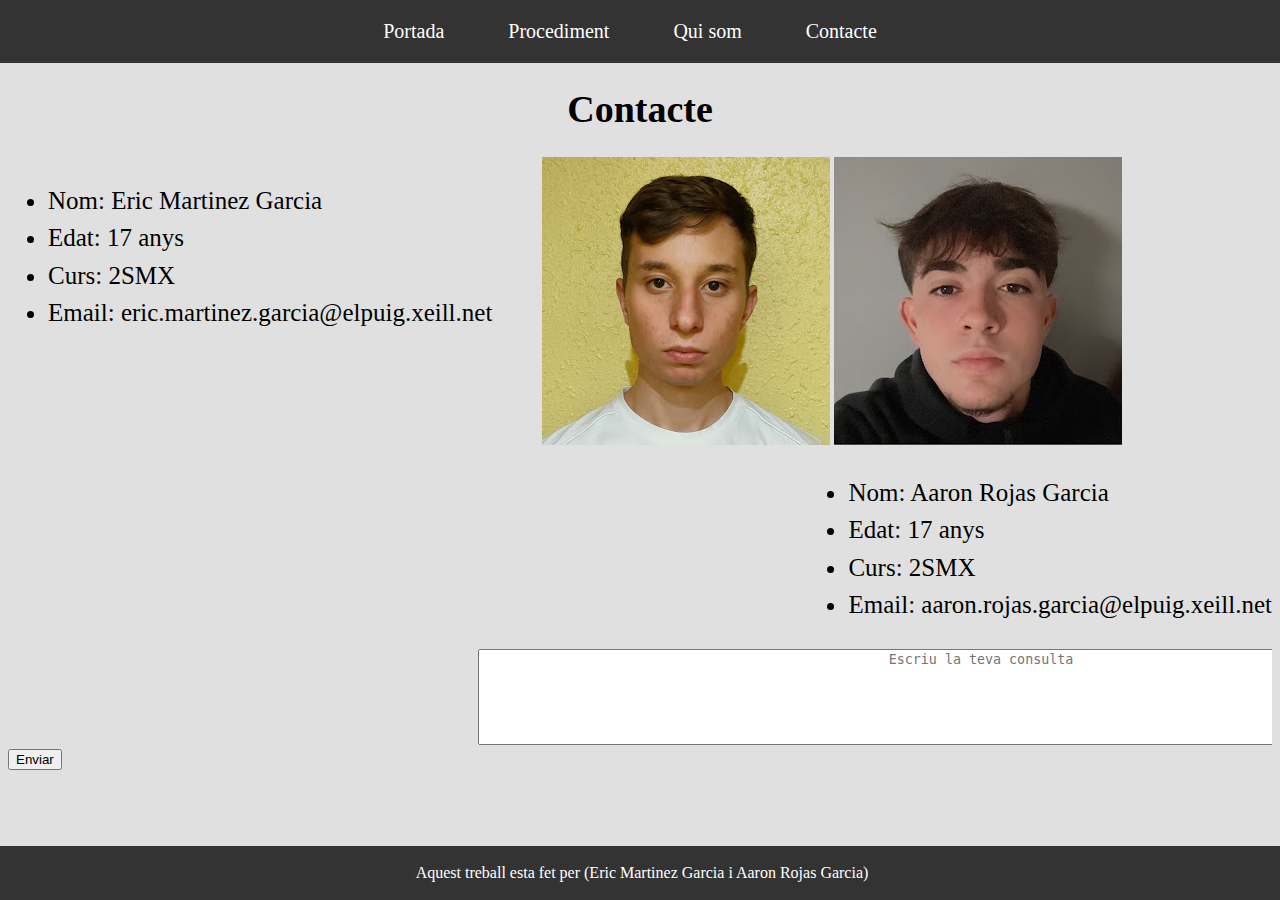
<file: contacte.html>
<!DOCTYPE html>
<html>
<head>
  <meta charset="utf-8" />
  <title>Contacte</title>
  <link rel="stylesheet" href="style.css">
</head>
<body>
  <br>
  <br>
  <br>
  <h1 class="titol1">Contacte</h1>
  <nav>
    <ul>
      <li><a href="index.html">Portada</a></li>
      <li><a href="procediment.html">Procediment</a></li>
      <li><a href="quisom.html">Qui som</a></li>
      <li><a href="contacte.html">Contacte</a></li>
    </ul>
  </nav>
  <div class="container">
    <img src="Eric.jpg" class="imagen-izquierda">
    <ul class="listaviñetasi">
        <li>Nom: Eric Martinez Garcia</li>
        <li>Edat: 17 anys</li>
        <li>Curs: 2SMX</li>
        <li>Email: eric.martinez.garcia@elpuig.xeill.net</li>
    </ul>
    <img src="Aaron.jpg" class="imagen-derecha">
    <ul class="listaviñetasd">
        <li>Nom: Aaron Rojas Garcia</li>
        <li>Edat: 17 anys</li>
        <li>Curs: 2SMX</li>
        <li>Email: aaron.rojas.garcia@elpuig.xeill.net</li>
    </ul>
    <br>
    <br>
    <br>  
    <br>
    <br>
    <br> 
    <form action="contacte.php" method="post">
      <textarea class="centro" rows="6" name="consulta" placeholder="Escriu la teva consulta"></textarea>
      <input type="submit" value="Enviar">
    </form>
  </div>  
  <div class="final">
    <p>Aquest treball esta fet per (Eric Martinez Garcia i Aaron Rojas Garcia)</p>
  </div>
</body>
</html>
</file>
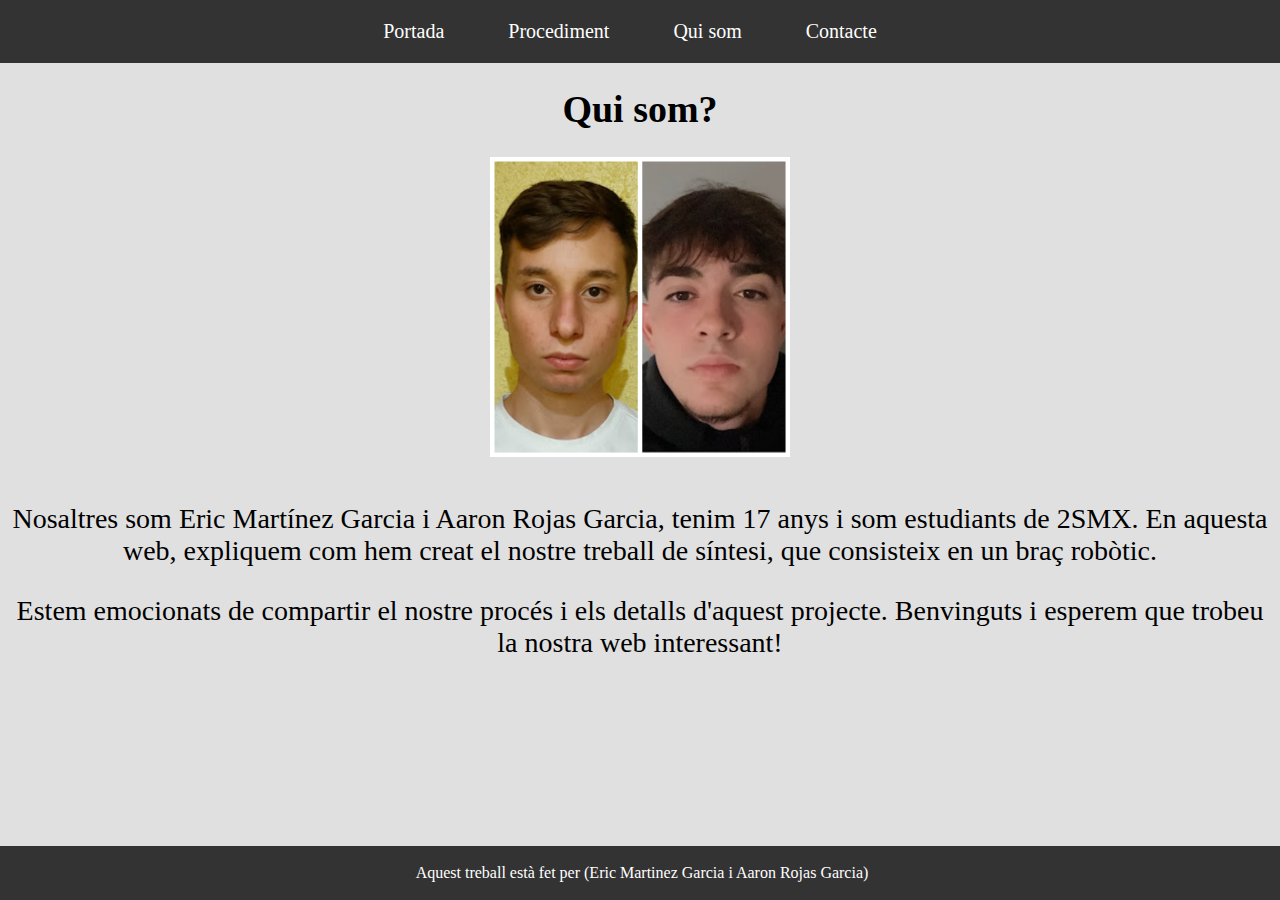
<file: quisom.html>
<!DOCTYPE html>
<html>
<head>
  <meta charset="utf-8" />
  <title>Qui som</title>
  <link rel="stylesheet" href="style.css">
</head>
<body>
  <br>
  <br>
  <br>
  <h1 class="titol1">Qui som?</h1>
  <nav>
    <ul>
      <li><a href="index.html">Portada</a></li>
      <li><a href="procediment.html">Procediment</a></li>
      <li><a href="quisom.html">Qui som</a></li>
      <li><a href="contacte.html">Contacte</a></li>
    </ul>
  </nav>
  <div class="imgportada"> 
    <img height="300px" src="fotoerar.png">
  </div>
  <br>
   <p class="quisom"> Nosaltres som Eric Martínez Garcia i Aaron Rojas Garcia, tenim 17 anys i som estudiants de 2SMX. En aquesta web, expliquem com hem creat el nostre treball de síntesi, que consisteix en un braç robòtic. </p>
   <p class="quisom"> Estem emocionats de compartir el nostre procés i els detalls d'aquest projecte. Benvinguts i esperem que trobeu la nostra web interessant!</p>
  </ul>
  <div class="final">
    <p>Aquest treball està fet per (Eric Martinez Garcia i Aaron Rojas Garcia)</p>
  </div>
</body>
</html>
</file>
<file: style.css>
body {
  background-color: #e0e0e0;
}

.titol1 {
  font-size: 38px;
  text-align: center;
}

.imgportada {
  display: flex;
  justify-content: center;
  align-items: center;
}

header {
  background: rgba(0, 0, 0, 0.7);
  width: 100%;
  position: fixed;
  z-index: 100;
}

nav {
  position: absolute;
  top: 0;
  left: 0;
  width: 100%;
  background-color: #333333;
  text-align: center;
}

nav ul {
  padding: 0;
  margin: 0;
  list-style: none;
}

nav ul li {
  display: inline-block;
  margin-right: 20px;
}

nav ul li a {
  display: block;
  padding: 20px;
  color: white;
  text-decoration: none;
  font-size: 20px;
}

nav ul li:hover {
  background: #eca023;
}

.listaviñetas {
  list-style-type: disc;
  font-size: 25px;
  line-height: 1.5;
  padding-left: 40px;
}

.CarPri {
  font-size: 30px;
}

.final {
  background-color: #333333;
  color: white;
  text-align: center;
  padding: 2px;
  position: fixed;
  bottom: 0;
  left: 0;
  width: 100%;
}

.quisom {
  text-align: center;
  font-size: 28px;
}

.container {
  overflow: hidden;
}

.izquierda {
  float: left;
  margin-right: 50px;
}

.derecha {
  float: right;
  margin-left: 50px;
}

.listaviñetasi {
  list-style-type: disc;
  font-size: 25px;
  line-height: 1.5;
  padding-left: 40px;
  float: left;
  margin-right: 50px;
}

.listaviñetasd {
  list-style-type: disc;
  font-size: 25px;
  line-height: 1.5;
  padding-left: 40px;
  float: right;
  margin-left: 50px;
}
.centro {
  margin-left: 470px;
  width: 1000px;
  text-align: center;
}
</file>
